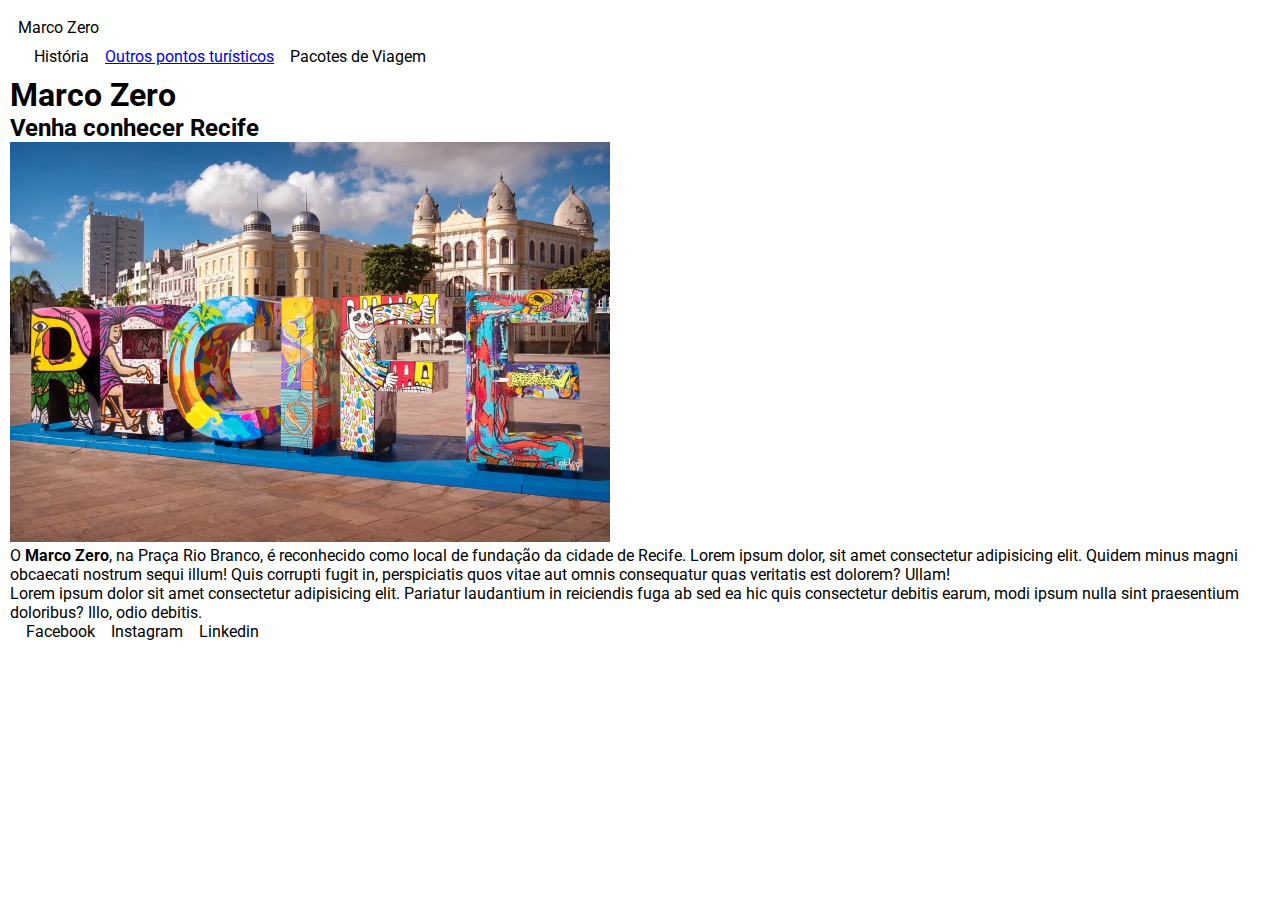
<file: index.html>
<!DOCTYPE html>
<html lang="en">
<head>
    <meta charset="UTF-8">
    <meta name="viewport" content="width=device-width, initial-scale=1.0">

    <link rel="preconnect" href="https://fonts.googleapis.com">
    <link rel="preconnect" href="https://fonts.gstatic.com" crossorigin>
    <link href="https://fonts.googleapis.com/css2?family=Roboto:ital,wght@0,100;0,300;0,400;0,500;0,700;0,900;1,100;1,300;1,400;1,500;1,700;1,900&display=swap" rel="stylesheet">
    <link rel ="stylesheet" href="style.css">

    <title>Marco Zero</title>
</head>
<body>
    <header>
     <nav>
        <span>Marco Zero</span>
        <ul>
            <li>História</li>
            <li>
               <a href="./pontos-turisticos.htmal"> Outros pontos turísticos </a>
            </li>
            <li>Pacotes de Viagem</li>     
        </ul>
     </nav>
    </header>
    <main>
        <h1>Marco Zero</h1>
        <h2>Venha conhecer Recife</h2>
        <img src ="./recife-pe.jpg" alt="Foto de Recife" width="600" height="400"/>
        <p>
            O <strong>Marco Zero</strong>, na Praça Rio Branco, é reconhecido como local de fundação da cidade de Recife. Lorem ipsum dolor, sit amet consectetur adipisicing elit. Quidem minus magni obcaecati nostrum sequi illum! Quis corrupti fugit in, perspiciatis quos vitae aut omnis consequatur quas veritatis est dolorem? Ullam!
        </p>
        <p>
            Lorem ipsum dolor sit amet consectetur adipisicing elit. Pariatur laudantium in reiciendis fuga ab sed ea hic quis consectetur debitis earum, modi ipsum nulla sint praesentium doloribus? Illo, odio debitis.
        </p>
    </main>
    <footer>
        <ul>
            <li>Facebook</li>
            <li>Instagram</li>
            <li>Linkedin</li>
        
        </ul>
    </footer>
    
</body>
</html>
</file>
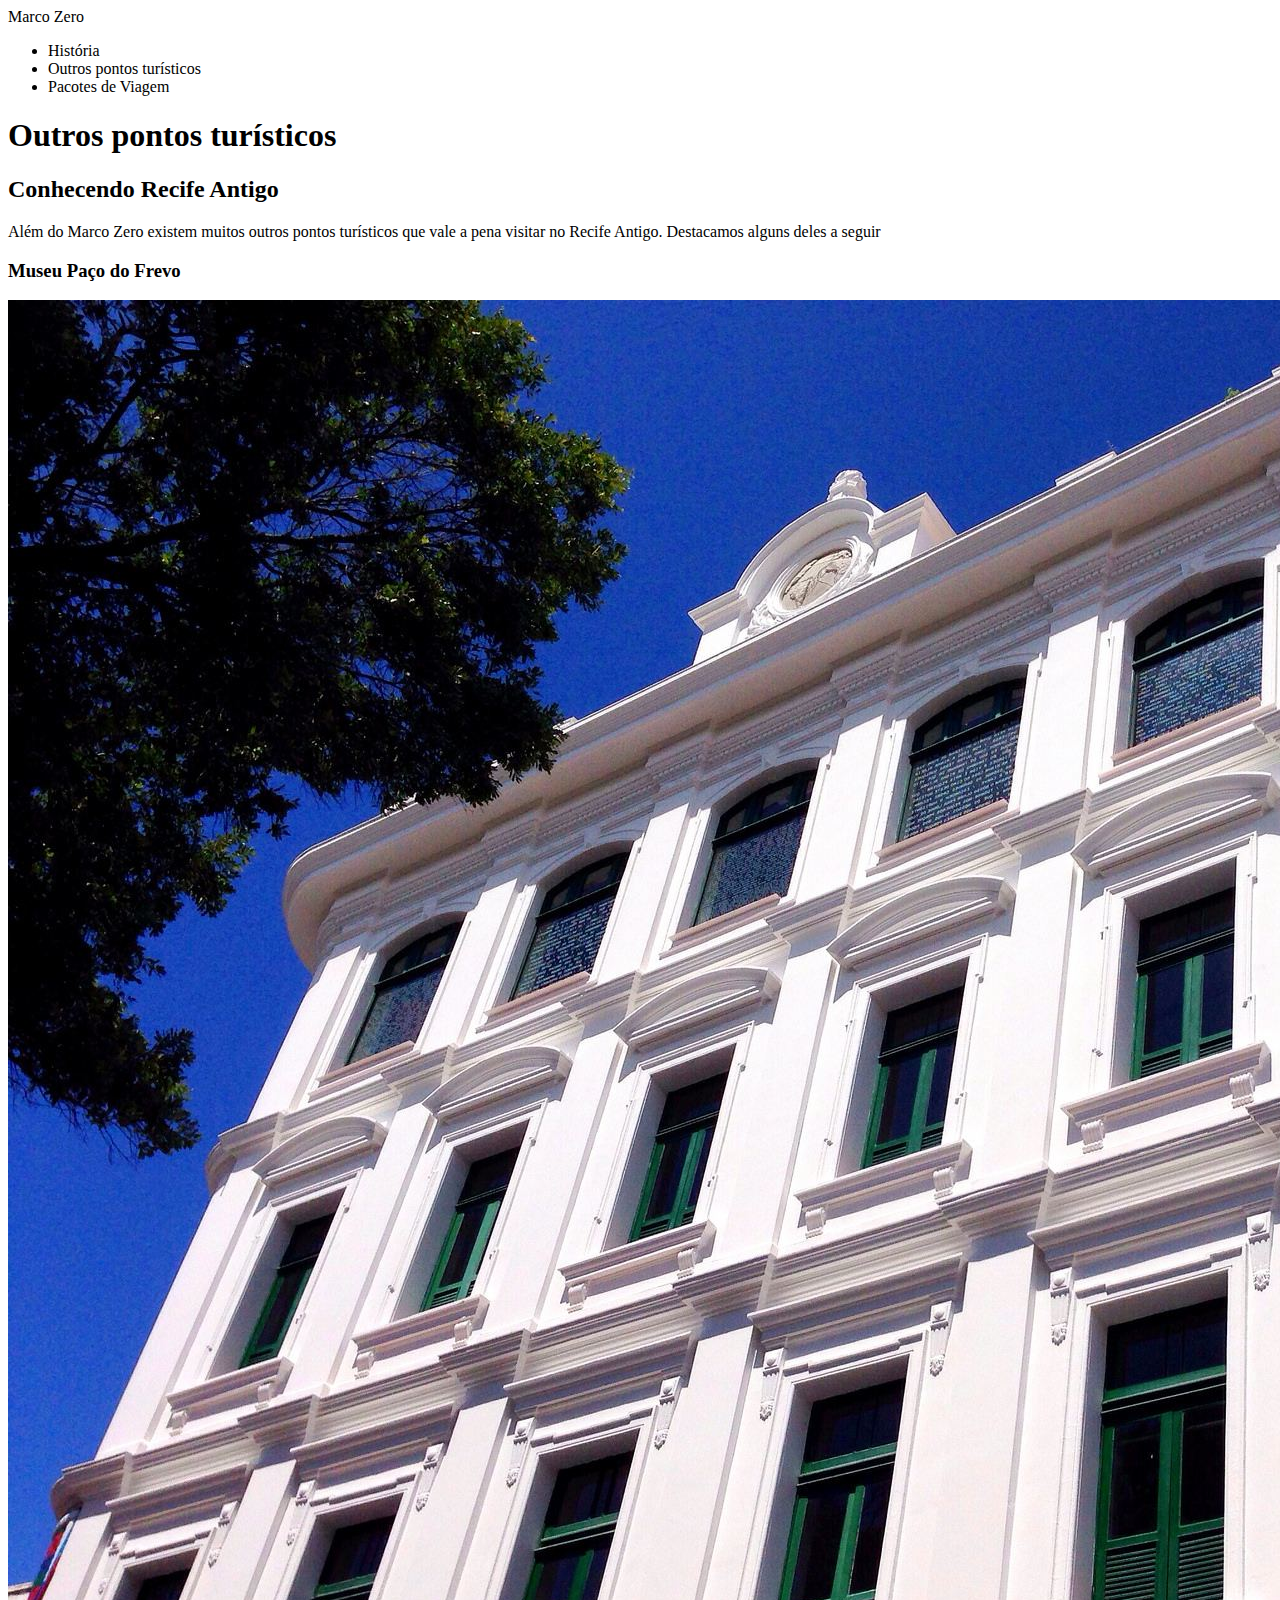
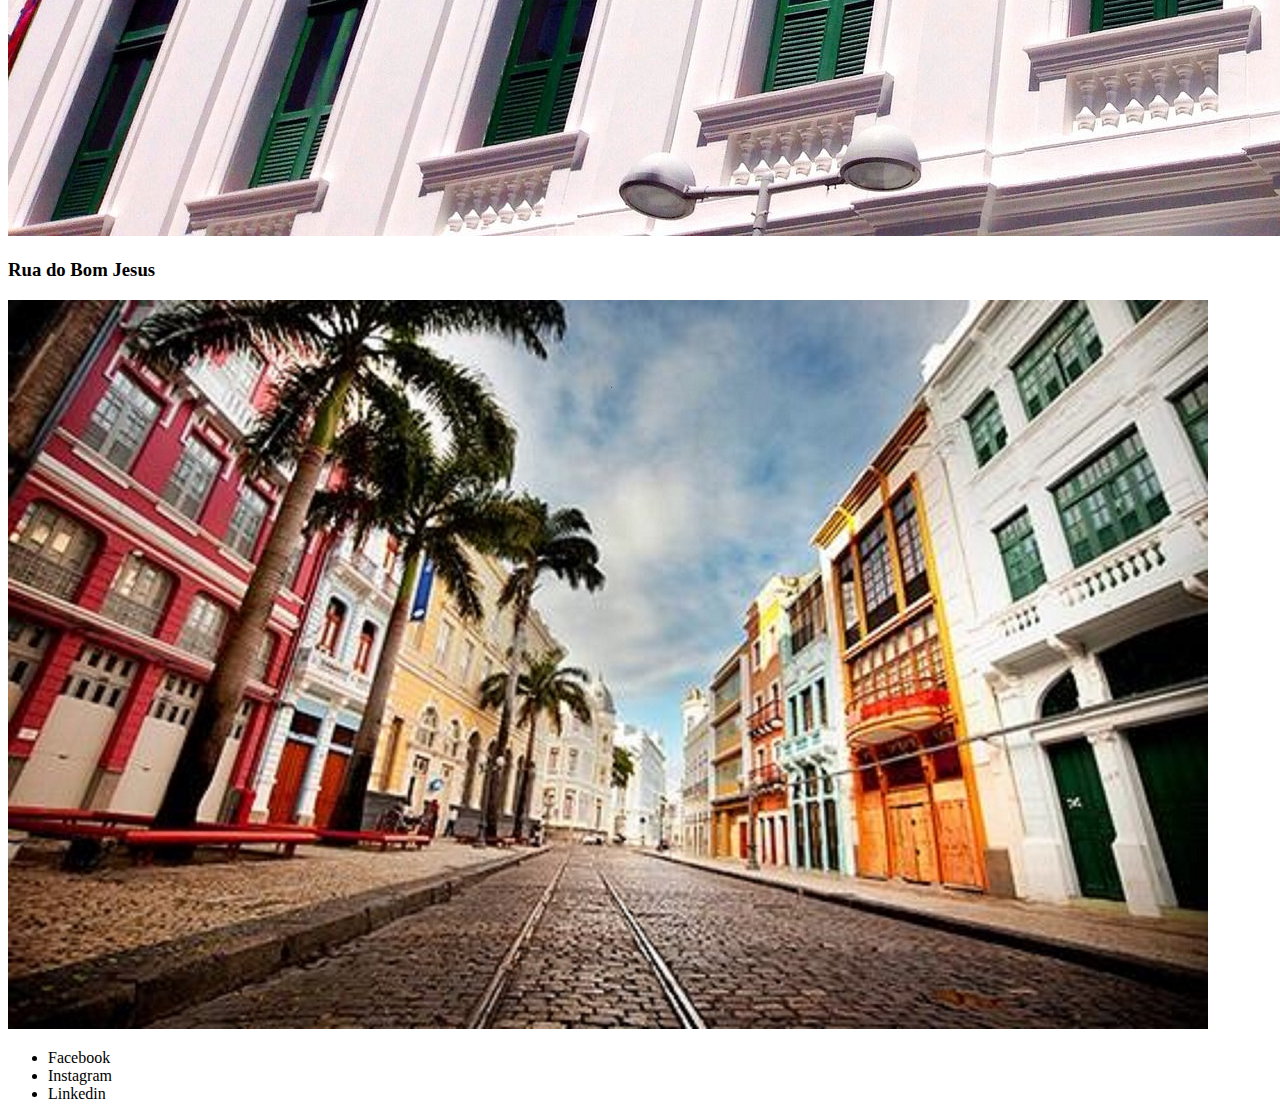
<file: pontos-turisticos.html>
<!DOCTYPE html>
<html lang="en">
<head>
    <meta charset="UTF-8">
    <meta name="viewport" content="width=device-width, initial-scale=1.0">
    <title>Outros pontos turísticos</title>
</head>
<body>
    <header></header>
        <span>Marco Zero</span>
        <ul>
            <li>História</li>
            <li>Outros pontos turísticos </li>
            <li>Pacotes de Viagem</li>     
        </ul>
    </header>

    <main>
        <h1>Outros pontos turísticos</h1>
        <h2>Conhecendo Recife Antigo</h2>
        <p>Além do Marco Zero existem muitos outros pontos turísticos que vale a pena visitar no Recife Antigo. Destacamos alguns deles a seguir</p>

        <h3>Museu Paço do Frevo</h3>
        <img src="./museu_frevo.jpg" alt="Museu Paço do Frevo">

        <h3>Rua do Bom Jesus</h3>
        <img src="./rua-do-bom-jesus.jpg" alt="Rua do Bom Jesus">


    </main>

    <footer>
        <ul>
            <li>Facebook</li>
            <li>Instagram</li>
            <li>Linkedin</li>
        
        </ul>
    </footer>
    
</body>
</html>
</file>
<file: style.css>
*{
    font-family: 'Roboto', sans-serif;
    margin:0;
    padding:0;

}

header {
    display: flex;
    padding: 8px;
    margin-bottom: 12px;
}

ul {
    display: flex;
    align-items: center;
    height: 100%;
}

 li {
    list-style-type: none;
    margin-left: 16px;
}

body {
    padding: 10px
    
}
</file>
